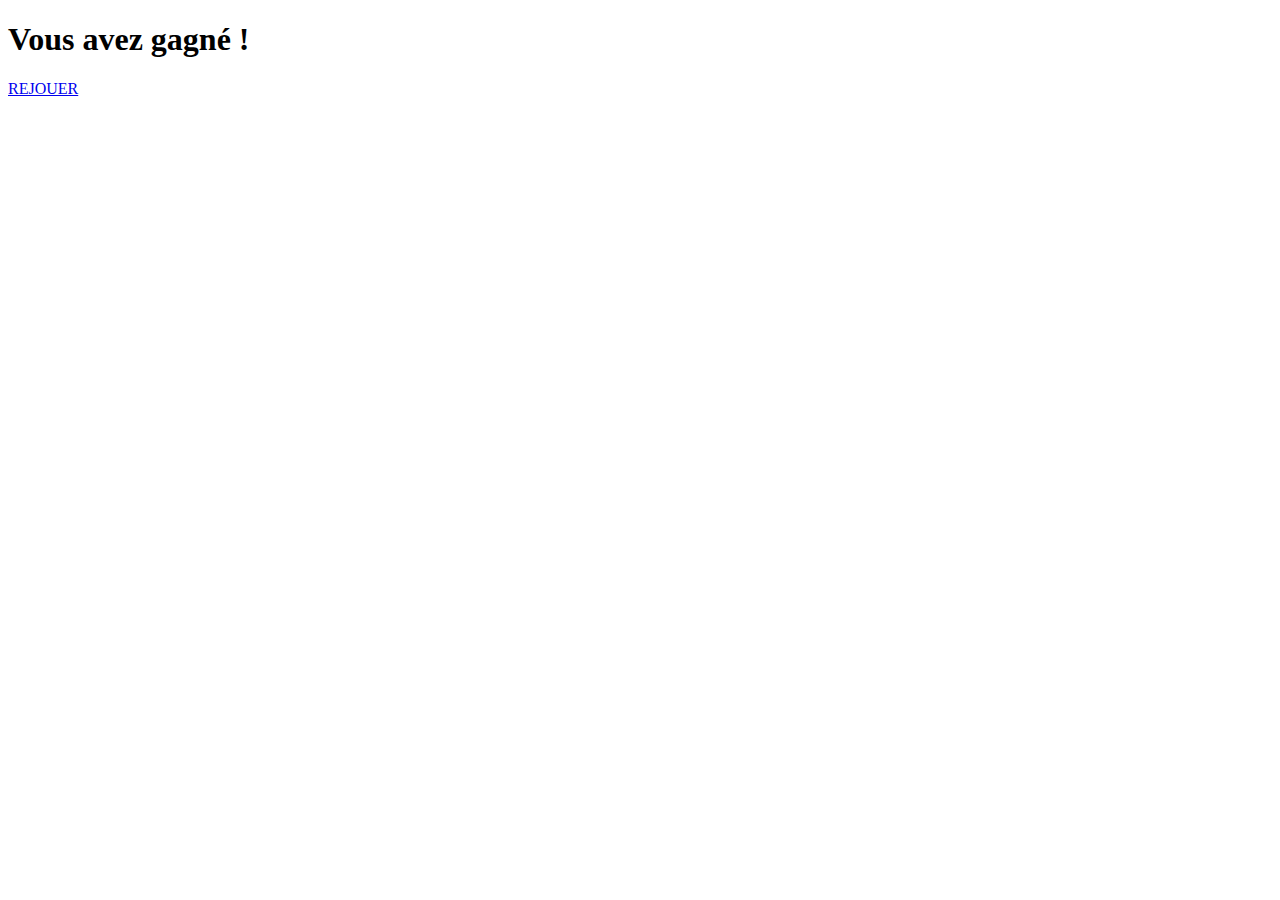
<file: index3.html>
<!DOCTYPE html>
<html>
    <head>
        <title>Gagné !</title>
        <meta charset="UTF-8">
        <meta name="viewport" content="width=device-width, initial-scale=1.0">
        <link rel="stylesheet" href="style2.css"/>
    </head>
    <body>
        <div>
            
        <h1 class="nom">Vous avez gagné !</h1>
        <div class="play">
        <a href="index2.html" class="none">REJOUER</a>
        </div>
        </div>
    </body>
</html>
</file>
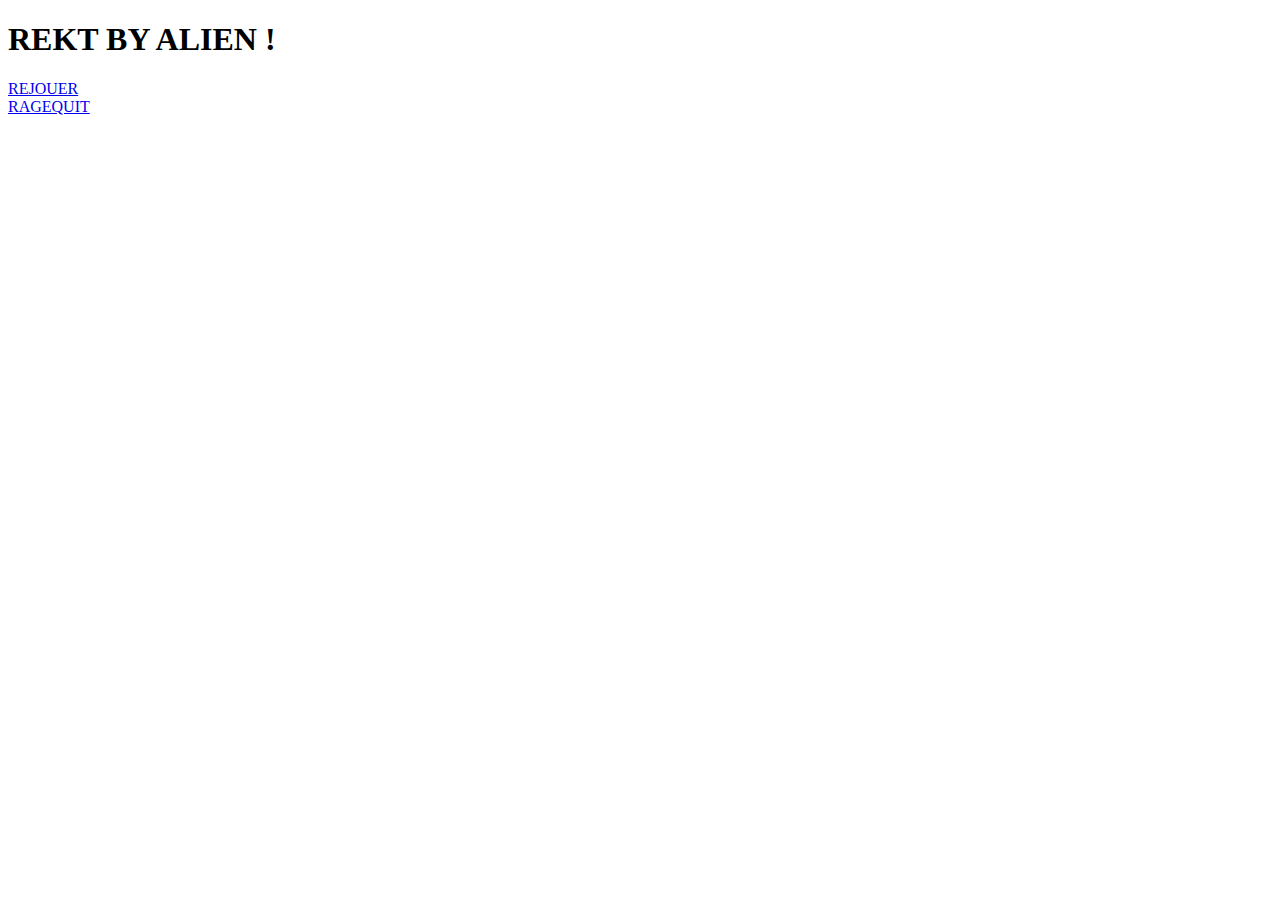
<file: index4.html>
<!DOCTYPE html>
<html>
    <head>
        <title>Menu</title>
        <meta charset="UTF-8">
        <meta name="viewport" content="width=device-width, initial-scale=1.0">
        <link rel="stylesheet" href="style2.css">
    </head>
    <body>
        <h1 class="nom">REKT BY ALIEN !</h1>
            <div class="play"><a href="index2.html" class="none">REJOUER</a></div>
            <div class="play"><a href="index.html" class="none">RAGEQUIT</a></div>
    </body>
</html>
</file>
<file: style2.css>
/*
To change this license header, choose License Headers in Project Properties.
To change this template file, choose Tools | Templates
and open the template in the editor.
*/
/* 
    Created on : 31 juil. 2017, 08:11:30
    Author     : UTILISATEUR
*/
</file>
